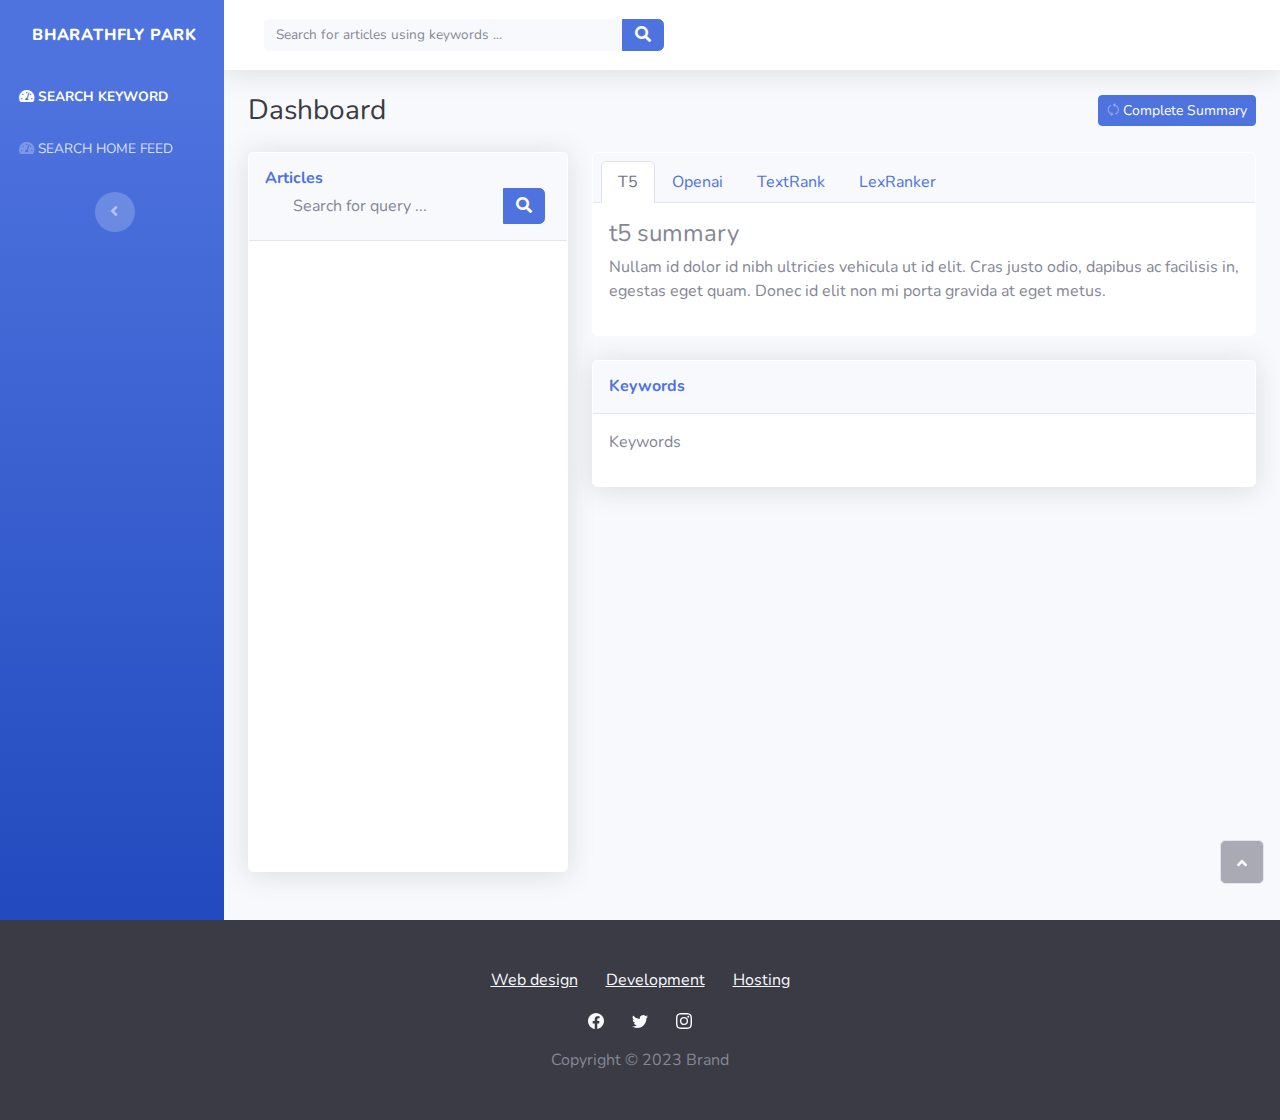
<file: website/index.html>
<!DOCTYPE html>
<html>

<head>
    <meta charset="utf-8">
    <meta name="viewport" content="width=device-width, initial-scale=1.0, shrink-to-fit=no">
    <title>Dashboard - Brand</title>
    <link rel="stylesheet" href="assets/bootstrap/css/bootstrap.min.css">
    <link rel="stylesheet" href="https://fonts.googleapis.com/css?family=Nunito:200,200i,300,300i,400,400i,600,600i,700,700i,800,800i,900,900i&amp;display=swap">
    <link rel="stylesheet" href="assets/fonts/fontawesome-all.min.css">
    <link rel="stylesheet" href="assets/fonts/simple-line-icons.min.css">
    <link rel="stylesheet" href="assets/css/Footer-Dark-icons.css">
    <link rel="stylesheet" href="assets/css/custom.css">
</head>


<body id="page-top">
    <div id="wrapper">
        <nav class="navbar navbar-dark align-items-start sidebar sidebar-dark accordion bg-gradient-primary p-0">
            <div class="container-fluid d-flex flex-column p-0"><a class="navbar-brand d-flex justify-content-center align-items-center sidebar-brand m-0" href="#">
                    <!-- <div class="sidebar-brand-icon rotate-n-15"><i class="fas fa-laugh-wink"></i></div> -->
                    <div class="sidebar-brand-text mx-3"><span>BHARATHFLY PARK</span></div>
                </a>
                <hr class="sidebar-divider my-0">
                <ul class="navbar-nav text-light" id="accordionSidebar">
                    <li class="nav-item"><a class="nav-link active" href="index.html"><i class="fas fa-tachometer-alt"></i><span>SEARCH KEYWORD</span></a></li>
                    <li class="nav-item"><a class="nav-link" href="index2.html"><i class="fas fa-tachometer-alt"></i><span>SEARCH HOME FEED</span></a></li>
                </ul>
                <div class="text-center d-none d-md-inline"><button class="btn rounded-circle border-0" id="sidebarToggle" type="button"></button></div>
            </div>
        </nav>
        <div class="d-flex flex-column" id="content-wrapper">
            <div id="content">
                <nav class="navbar navbar-light navbar-expand bg-white shadow mb-4 topbar static-top">
                    <div class="container-fluid"><button class="btn btn-link d-md-none rounded-circle me-3" id="sidebarToggleTop" type="button"><i class="fas fa-bars"></i></button>
                        <form class="d-none d-sm-inline-block me-auto ms-md-3 my-2 my-md-0 mw-100 navbar-search">
                            <div class="input-group"><input id="search_box" class="bg-light form-control border-0 small" type="text" placeholder="Search for articles using keywords ..."><button  onclick="search_prompt()"  class="btn btn-primary py-0" type="button"><i class="fas fa-search"></i></button></div>
                        </form>
                        <ul class="navbar-nav flex-nowrap ms-auto">
                            <li class="nav-item dropdown d-sm-none no-arrow"><a class="dropdown-toggle nav-link" aria-expanded="false" data-bs-toggle="dropdown" href="#"><i class="fas fa-search"></i></a>
                                <div class="dropdown-menu dropdown-menu-end p-3 animated--grow-in" aria-labelledby="searchDropdown">
                                    <form class="me-auto navbar-search w-100">
                                        <div class="input-group"><input class="bg-light form-control border-0 small" type="text" placeholder="Search for articles using keywords ...">
                                            <div class="input-group-append"><button  onclick="search_prompt()"  class="btn btn-primary py-0" type="button"><i class="fas fa-search"></i></button></div>
                                        </div>
                                    </form>
                                </div>
                            </li>
                        </ul>
                    </div>
                </nav>
                <div class="container-fluid" >
                    <div class="d-sm-flex justify-content-between align-items-center mb-4">
                        <h3 class="text-dark mb-0">Dashboard</h3><a class="btn btn-primary btn-sm d-none d-sm-inline-block" role="button" href="#"><i class="icon-refresh fa-sm text-white-50"></i>&nbsp;Complete Summary</a>
                    </div>
                    <div class="row">
                        <div class="col-lg-6 col-xl-4 mb-4">
                            <div class="card shadow mb-4">
                                <div class="card-header py-3">
                                    <h6 class="text-primary fw-bold m-0">Articles <form class="d-none d-sm-inline-block me-auto ms-md-3 my-2 my-md-0 mw-100 navbar-search">
                                        <div class="input-group"><input id="search_query_box" class="bg-light form-control border-0 small" type="text" placeholder="Search for query ..."><button  onclick="search_query()"  class="btn btn-primary py-0" type="button"><i class="fas fa-search"></i></button></div>
                                        <!-- <button type="sort" class="btn btn-info">Openai</button>                                     -->
                                    </form>
                                    
                                      
                                    </h6>
                                    
                                </div>
                                <div class="card-body FixedHeightContainer" >
                                    <div class="Content", id="article_list">
                                    <!-- <div class="card selected_card">
                                        <div class="card-body">
                                            <h4 class="card-title">Article 1</h4>
                                            <p class="card-text">Nullam id dolor id nibh ultricies vehicula ut id elit. Cras justo odio, dapibus ac facilisis in, egestas eget quam. Donec id elit non mi porta gravida at eget metus.</p><a class="card-link" href="#">Link</a>
                                            <b><a class="openai_score card-body">Openai match: </a><a class="t5_score card-body">T5 match: </a></b>
                                        </div>
                                    </div> -->
                                    </div>
                                </div>
                            </div>
                        </div>
                        <div class="col">
                            <div class="row-8 row-xl-4 mb-4">
                                <div class="card">
                                    <div class="card-header">
                                        <ul class="nav nav-tabs card-header-tabs" role="tablist">
                                            <li class="nav-item"><a class="algo nav-link active" id="t5" role="tab" aria-controls="item-1-1" aria-selected="true" href="#item-1-1" data-bs-toggle="tab">T5</a></li>
                                            <li class="nav-item"><a class="algo nav-link" id="openai" role="tab" aria-controls="item-1-2" aria-selected="false" href="#item-1-2" data-bs-toggle="tab">Openai</a></li>
                                            <li class="nav-item"><a class="algo nav-link" id="text_rank" role="tab" aria-controls="item-1-3" aria-selected="false" href="#item-1-3" data-bs-toggle="tab">TextRank</a></li>
                                            <!-- <li class="nav-item"><a class="algo nav-link" id="lsa" role="tab" aria-controls="item-1-3" aria-selected="false" href="#item-1-3" data-bs-toggle="tab">LSA</a></li> -->
                                            <li class="nav-item"><a class="algo nav-link" id="lex" role="tab" aria-controls="item-1-3" aria-selected="false" href="#item-1-3" data-bs-toggle="tab">LexRanker</a></li>
                                            <!-- <li class="nav-item"><a class="algo nav-link" id="luhn" role="tab" aria-controls="item-1-3" aria-selected="false" href="#item-1-3" data-bs-toggle="tab">Luhn</a></li> -->
                                        </ul>
                                    </div>
                                    <div class="card-body">
                                        <div id="nav-tabContent" class="tab-content">
                                            <div class="tab-pane fade show active" role="tabpanel" aria-labelledby="item-1-1-tab">
                                                <h4 id="summary_header">Article 1 Summary</h4>
                                                <p id="summary_body">Nullam id dolor id nibh ultricies vehicula ut id elit. Cras justo odio, dapibus ac facilisis in, egestas eget quam. Donec id elit non mi porta gravida at eget metus.</p>
                                            </div>
                                        </div>
                                    </div>
                                </div>
                            </div>
                            <div class="row-4">
                                <div class="card shadow mb-4">
                                    <div class="card-header py-3">
                                        <h6 class="text-primary fw-bold m-0">Keywords</h6>
                                    </div>
                                    <div class="card-body" >
                                        <p id="keywords">Keywords</p>
                                        <!-- <div class="Content", id="article_list"> -->
                                        <!-- <div class="card">
                                            <div class="card-body">
                                                <h4 class="card-title">Article 1</h4>
                                                <p class="card-text">Nullam id dolor id nibh ultricies vehicula ut id elit. Cras justo odio, dapibus ac facilisis in, egestas eget quam. Donec id elit non mi porta gravida at eget metus.</p><a class="card-link" href="#">Link</a>
                                            </div>
                                        </div> -->
                                        <!-- </div> -->
                                    </div>
                                </div>
                            </div>
                        </div>
                    </div>
                </div>
            </div>
        </div><a class="border rounded d-inline scroll-to-top" href="#page-top"><i class="fas fa-angle-up"></i></a>
    </div>
    <footer class="text-center bg-dark">
        <div class="container text-white py-4 py-lg-5">
            <ul class="list-inline">
                <li class="list-inline-item me-4"><a class="link-light" href="#">Web design</a></li>
                <li class="list-inline-item me-4"><a class="link-light" href="#">Development</a></li>
                <li class="list-inline-item"><a class="link-light" href="#">Hosting</a></li>
            </ul>
            <ul class="list-inline">
                <li class="list-inline-item me-4"><svg xmlns="http://www.w3.org/2000/svg" width="1em" height="1em" fill="currentColor" viewBox="0 0 16 16" class="bi bi-facebook text-light">
                        <path d="M16 8.049c0-4.446-3.582-8.05-8-8.05C3.58 0-.002 3.603-.002 8.05c0 4.017 2.926 7.347 6.75 7.951v-5.625h-2.03V8.05H6.75V6.275c0-2.017 1.195-3.131 3.022-3.131.876 0 1.791.157 1.791.157v1.98h-1.009c-.993 0-1.303.621-1.303 1.258v1.51h2.218l-.354 2.326H9.25V16c3.824-.604 6.75-3.934 6.75-7.951z"></path>
                    </svg></li>
                <li class="list-inline-item me-4"><svg xmlns="http://www.w3.org/2000/svg" width="1em" height="1em" fill="currentColor" viewBox="0 0 16 16" class="bi bi-twitter text-light">
                        <path d="M5.026 15c6.038 0 9.341-5.003 9.341-9.334 0-.14 0-.282-.006-.422A6.685 6.685 0 0 0 16 3.542a6.658 6.658 0 0 1-1.889.518 3.301 3.301 0 0 0 1.447-1.817 6.533 6.533 0 0 1-2.087.793A3.286 3.286 0 0 0 7.875 6.03a9.325 9.325 0 0 1-6.767-3.429 3.289 3.289 0 0 0 1.018 4.382A3.323 3.323 0 0 1 .64 6.575v.045a3.288 3.288 0 0 0 2.632 3.218 3.203 3.203 0 0 1-.865.115 3.23 3.23 0 0 1-.614-.057 3.283 3.283 0 0 0 3.067 2.277A6.588 6.588 0 0 1 .78 13.58a6.32 6.32 0 0 1-.78-.045A9.344 9.344 0 0 0 5.026 15z"></path>
                    </svg></li>
                <li class="list-inline-item"><svg xmlns="http://www.w3.org/2000/svg" width="1em" height="1em" fill="currentColor" viewBox="0 0 16 16" class="bi bi-instagram text-light">
                        <path d="M8 0C5.829 0 5.556.01 4.703.048 3.85.088 3.269.222 2.76.42a3.917 3.917 0 0 0-1.417.923A3.927 3.927 0 0 0 .42 2.76C.222 3.268.087 3.85.048 4.7.01 5.555 0 5.827 0 8.001c0 2.172.01 2.444.048 3.297.04.852.174 1.433.372 1.942.205.526.478.972.923 1.417.444.445.89.719 1.416.923.51.198 1.09.333 1.942.372C5.555 15.99 5.827 16 8 16s2.444-.01 3.298-.048c.851-.04 1.434-.174 1.943-.372a3.916 3.916 0 0 0 1.416-.923c.445-.445.718-.891.923-1.417.197-.509.332-1.09.372-1.942C15.99 10.445 16 10.173 16 8s-.01-2.445-.048-3.299c-.04-.851-.175-1.433-.372-1.941a3.926 3.926 0 0 0-.923-1.417A3.911 3.911 0 0 0 13.24.42c-.51-.198-1.092-.333-1.943-.372C10.443.01 10.172 0 7.998 0h.003zm-.717 1.442h.718c2.136 0 2.389.007 3.232.046.78.035 1.204.166 1.486.275.373.145.64.319.92.599.28.28.453.546.598.92.11.281.24.705.275 1.485.039.843.047 1.096.047 3.231s-.008 2.389-.047 3.232c-.035.78-.166 1.203-.275 1.485a2.47 2.47 0 0 1-.599.919c-.28.28-.546.453-.92.598-.28.11-.704.24-1.485.276-.843.038-1.096.047-3.232.047s-2.39-.009-3.233-.047c-.78-.036-1.203-.166-1.485-.276a2.478 2.478 0 0 1-.92-.598 2.48 2.48 0 0 1-.6-.92c-.109-.281-.24-.705-.275-1.485-.038-.843-.046-1.096-.046-3.233 0-2.136.008-2.388.046-3.231.036-.78.166-1.204.276-1.486.145-.373.319-.64.599-.92.28-.28.546-.453.92-.598.282-.11.705-.24 1.485-.276.738-.034 1.024-.044 2.515-.045v.002zm4.988 1.328a.96.96 0 1 0 0 1.92.96.96 0 0 0 0-1.92zm-4.27 1.122a4.109 4.109 0 1 0 0 8.217 4.109 4.109 0 0 0 0-8.217zm0 1.441a2.667 2.667 0 1 1 0 5.334 2.667 2.667 0 0 1 0-5.334z"></path>
                    </svg></li>
            </ul>
            <p class="text-muted mb-0">Copyright © 2023 Brand</p>
        </div>
    </footer>
    <script src="assets/bootstrap/js/bootstrap.min.js"></script>
    <script src="assets/js/theme.js"></script>
    <script src="assets/js/function.js"></script>
</body>

</html>
</file>
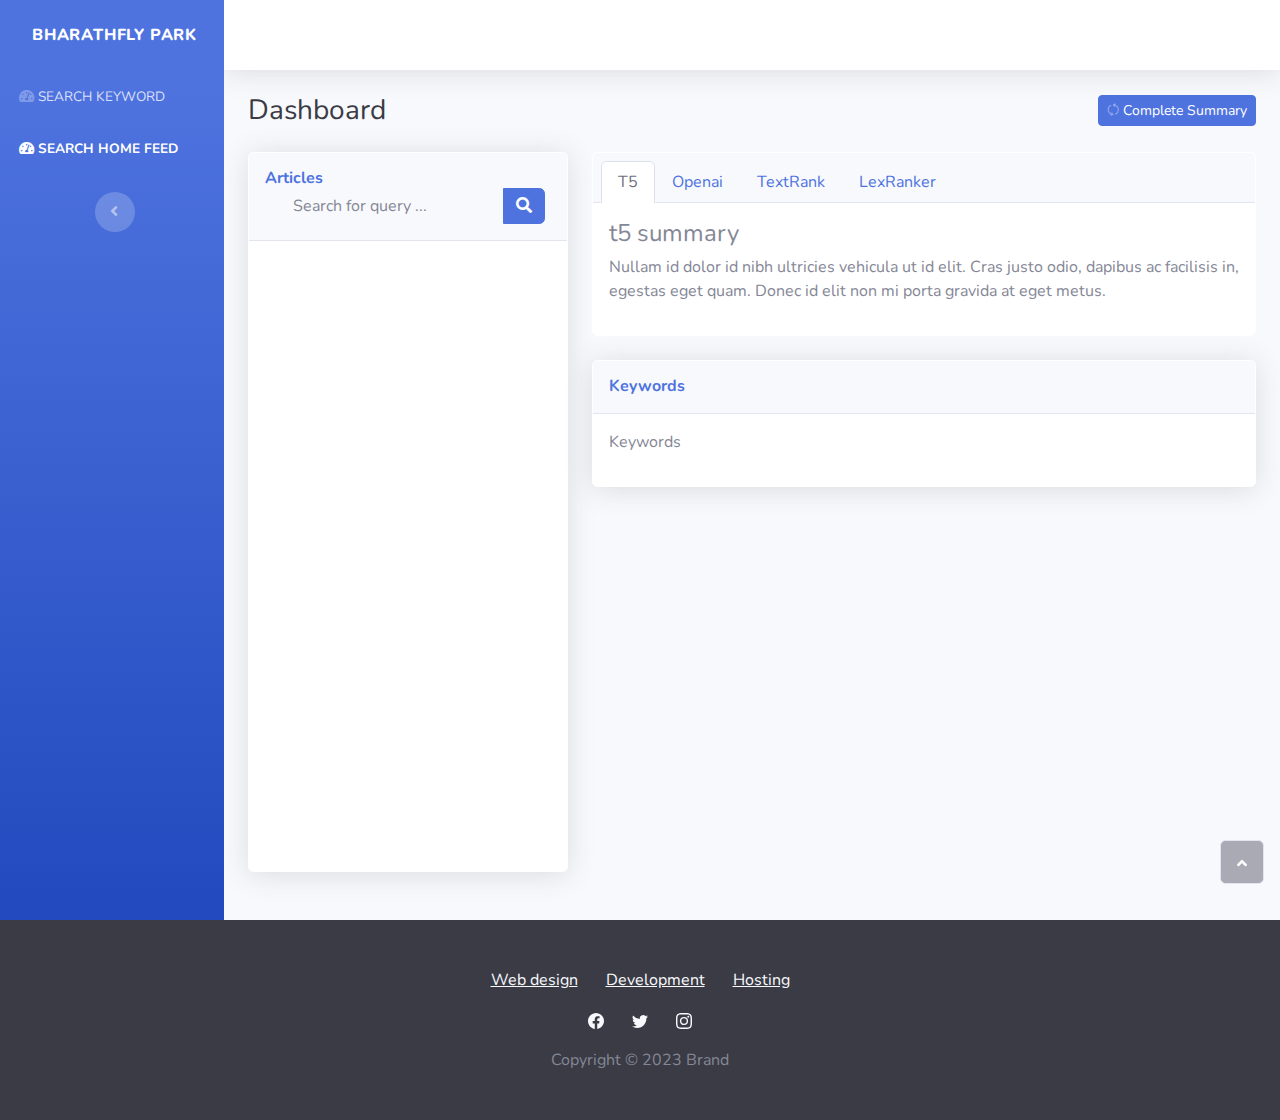
<file: website/index2.html>
<!DOCTYPE html>
<html>

<head>
    <meta charset="utf-8">
    <meta name="viewport" content="width=device-width, initial-scale=1.0, shrink-to-fit=no">
    <title>Dashboard - Brand</title>
    <link rel="stylesheet" href="assets/bootstrap/css/bootstrap.min.css">
    <link rel="stylesheet" href="https://fonts.googleapis.com/css?family=Nunito:200,200i,300,300i,400,400i,600,600i,700,700i,800,800i,900,900i&amp;display=swap">
    <link rel="stylesheet" href="assets/fonts/fontawesome-all.min.css">
    <link rel="stylesheet" href="assets/fonts/simple-line-icons.min.css">
    <link rel="stylesheet" href="assets/css/Footer-Dark-icons.css">
    <link rel="stylesheet" href="assets/css/custom.css">
</head>


<body id="page-top">
    <div id="wrapper">
        <nav class="navbar navbar-dark align-items-start sidebar sidebar-dark accordion bg-gradient-primary p-0">
            <div class="container-fluid d-flex flex-column p-0"><a class="navbar-brand d-flex justify-content-center align-items-center sidebar-brand m-0" href="#">
                    <!-- <div class="sidebar-brand-icon rotate-n-15"><i class="fas fa-laugh-wink"></i></div> -->
                    <div class="sidebar-brand-text mx-3"><span>BHARATHFLY PARK</span></div>
                </a>
                <hr class="sidebar-divider my-0">
                <ul class="navbar-nav text-light" id="accordionSidebar">
                    <li class="nav-item"><a class="nav-link" href="index.html"><i class="fas fa-tachometer-alt"></i><span>SEARCH KEYWORD</span></a></li>
                    <li class="nav-item"><a class="nav-link active" href="index2.html"><i class="fas fa-tachometer-alt"></i><span>SEARCH HOME FEED</span></a></li>
                </ul>
                <div class="text-center d-none d-md-inline"><button class="btn rounded-circle border-0" id="sidebarToggle" type="button"></button></div>
            </div>
        </nav>
        <div class="d-flex flex-column" id="content-wrapper">
            <div id="content">
                <nav class="navbar navbar-light navbar-expand bg-white shadow mb-4 topbar static-top">
                    <div class="container-fluid"><button class="btn btn-link d-md-none rounded-circle me-3" id="sidebarToggleTop" type="button"><i class="fas fa-bars"></i></button>

                    </div>
                </nav>
                <div class="container-fluid" >
                    <div class="d-sm-flex justify-content-between align-items-center mb-4">
                        <h3 class="text-dark mb-0">Dashboard</h3><a class="btn btn-primary btn-sm d-none d-sm-inline-block" role="button" href="#"><i class="icon-refresh fa-sm text-white-50"></i>&nbsp;Complete Summary</a>
                    </div>
                    <div class="row">
                        <div class="col-lg-6 col-xl-4 mb-4">
                            <div class="card shadow mb-4">
                                <div class="card-header py-3">
                                    <h6 class="text-primary fw-bold m-0">Articles <form class="d-none d-sm-inline-block me-auto ms-md-3 my-2 my-md-0 mw-100 navbar-search">
                                        <div class="input-group"><input id="search_query_box" class="bg-light form-control border-0 small" type="text" placeholder="Search for query ..."><button  onclick="search_query()"  class="btn btn-primary py-0" type="button"><i class="fas fa-search"></i></button></div>
                                        <!-- <button type="sort" class="btn btn-info">Openai</button>                                     -->
                                    </form>
                                    
                                      
                                    </h6>
                                    
                                </div>
                                <div class="card-body FixedHeightContainer" >
                                    <div class="Content", id="article_list">
                                    <!-- <div class="card selected_card">
                                        <div class="card-body">
                                            <h4 class="card-title">Article 1</h4>
                                            <p class="card-text">Nullam id dolor id nibh ultricies vehicula ut id elit. Cras justo odio, dapibus ac facilisis in, egestas eget quam. Donec id elit non mi porta gravida at eget metus.</p><a class="card-link" href="#">Link</a>
                                            <b><a class="openai_score card-body">Openai match: </a><a class="t5_score card-body">T5 match: </a></b>
                                        </div>
                                    </div> -->
                                    </div>
                                </div>
                            </div>
                        </div>
                        <div class="col">
                            <div class="row-8 row-xl-4 mb-4">
                                <div class="card">
                                    <div class="card-header">
                                        <ul class="nav nav-tabs card-header-tabs" role="tablist">
                                            <li class="nav-item"><a class="algo nav-link active" id="t5" role="tab" aria-controls="item-1-1" aria-selected="true" href="#item-1-1" data-bs-toggle="tab">T5</a></li>
                                            <li class="nav-item"><a class="algo nav-link" id="openai" role="tab" aria-controls="item-1-2" aria-selected="false" href="#item-1-2" data-bs-toggle="tab">Openai</a></li>
                                            <li class="nav-item"><a class="algo nav-link" id="text_rank" role="tab" aria-controls="item-1-3" aria-selected="false" href="#item-1-3" data-bs-toggle="tab">TextRank</a></li>
                                            <!-- <li class="nav-item"><a class="algo nav-link" id="lsa" role="tab" aria-controls="item-1-3" aria-selected="false" href="#item-1-3" data-bs-toggle="tab">LSA</a></li> -->
                                            <li class="nav-item"><a class="algo nav-link" id="lex" role="tab" aria-controls="item-1-3" aria-selected="false" href="#item-1-3" data-bs-toggle="tab">LexRanker</a></li>
                                            <!-- <li class="nav-item"><a class="algo nav-link" id="luhn" role="tab" aria-controls="item-1-3" aria-selected="false" href="#item-1-3" data-bs-toggle="tab">Luhn</a></li> -->
                                        </ul>
                                    </div>
                                    <div class="card-body">
                                        <div id="nav-tabContent" class="tab-content">
                                            <div class="tab-pane fade show active" role="tabpanel" aria-labelledby="item-1-1-tab">
                                                <h4 id="summary_header">Article 1 Summary</h4>
                                                <p id="summary_body">Nullam id dolor id nibh ultricies vehicula ut id elit. Cras justo odio, dapibus ac facilisis in, egestas eget quam. Donec id elit non mi porta gravida at eget metus.</p>
                                            </div>
                                        </div>
                                    </div>
                                </div>
                            </div>
                            <div class="row-4">
                                <div class="card shadow mb-4">
                                    <div class="card-header py-3">
                                        <h6 class="text-primary fw-bold m-0">Keywords</h6>
                                    </div>
                                    <div class="card-body" >
                                        <p id="keywords">Keywords</p>
                                        <!-- <div class="Content", id="article_list"> -->
                                        <!-- <div class="card">
                                            <div class="card-body">
                                                <h4 class="card-title">Article 1</h4>
                                                <p class="card-text">Nullam id dolor id nibh ultricies vehicula ut id elit. Cras justo odio, dapibus ac facilisis in, egestas eget quam. Donec id elit non mi porta gravida at eget metus.</p><a class="card-link" href="#">Link</a>
                                            </div>
                                        </div> -->
                                        <!-- </div> -->
                                    </div>
                                </div>
                            </div>
                        </div>
                    </div>
                </div>
            </div>
        </div><a class="border rounded d-inline scroll-to-top" href="#page-top"><i class="fas fa-angle-up"></i></a>
    </div>
    <footer class="text-center bg-dark">
        <div class="container text-white py-4 py-lg-5">
            <ul class="list-inline">
                <li class="list-inline-item me-4"><a class="link-light" href="#">Web design</a></li>
                <li class="list-inline-item me-4"><a class="link-light" href="#">Development</a></li>
                <li class="list-inline-item"><a class="link-light" href="#">Hosting</a></li>
            </ul>
            <ul class="list-inline">
                <li class="list-inline-item me-4"><svg xmlns="http://www.w3.org/2000/svg" width="1em" height="1em" fill="currentColor" viewBox="0 0 16 16" class="bi bi-facebook text-light">
                        <path d="M16 8.049c0-4.446-3.582-8.05-8-8.05C3.58 0-.002 3.603-.002 8.05c0 4.017 2.926 7.347 6.75 7.951v-5.625h-2.03V8.05H6.75V6.275c0-2.017 1.195-3.131 3.022-3.131.876 0 1.791.157 1.791.157v1.98h-1.009c-.993 0-1.303.621-1.303 1.258v1.51h2.218l-.354 2.326H9.25V16c3.824-.604 6.75-3.934 6.75-7.951z"></path>
                    </svg></li>
                <li class="list-inline-item me-4"><svg xmlns="http://www.w3.org/2000/svg" width="1em" height="1em" fill="currentColor" viewBox="0 0 16 16" class="bi bi-twitter text-light">
                        <path d="M5.026 15c6.038 0 9.341-5.003 9.341-9.334 0-.14 0-.282-.006-.422A6.685 6.685 0 0 0 16 3.542a6.658 6.658 0 0 1-1.889.518 3.301 3.301 0 0 0 1.447-1.817 6.533 6.533 0 0 1-2.087.793A3.286 3.286 0 0 0 7.875 6.03a9.325 9.325 0 0 1-6.767-3.429 3.289 3.289 0 0 0 1.018 4.382A3.323 3.323 0 0 1 .64 6.575v.045a3.288 3.288 0 0 0 2.632 3.218 3.203 3.203 0 0 1-.865.115 3.23 3.23 0 0 1-.614-.057 3.283 3.283 0 0 0 3.067 2.277A6.588 6.588 0 0 1 .78 13.58a6.32 6.32 0 0 1-.78-.045A9.344 9.344 0 0 0 5.026 15z"></path>
                    </svg></li>
                <li class="list-inline-item"><svg xmlns="http://www.w3.org/2000/svg" width="1em" height="1em" fill="currentColor" viewBox="0 0 16 16" class="bi bi-instagram text-light">
                        <path d="M8 0C5.829 0 5.556.01 4.703.048 3.85.088 3.269.222 2.76.42a3.917 3.917 0 0 0-1.417.923A3.927 3.927 0 0 0 .42 2.76C.222 3.268.087 3.85.048 4.7.01 5.555 0 5.827 0 8.001c0 2.172.01 2.444.048 3.297.04.852.174 1.433.372 1.942.205.526.478.972.923 1.417.444.445.89.719 1.416.923.51.198 1.09.333 1.942.372C5.555 15.99 5.827 16 8 16s2.444-.01 3.298-.048c.851-.04 1.434-.174 1.943-.372a3.916 3.916 0 0 0 1.416-.923c.445-.445.718-.891.923-1.417.197-.509.332-1.09.372-1.942C15.99 10.445 16 10.173 16 8s-.01-2.445-.048-3.299c-.04-.851-.175-1.433-.372-1.941a3.926 3.926 0 0 0-.923-1.417A3.911 3.911 0 0 0 13.24.42c-.51-.198-1.092-.333-1.943-.372C10.443.01 10.172 0 7.998 0h.003zm-.717 1.442h.718c2.136 0 2.389.007 3.232.046.78.035 1.204.166 1.486.275.373.145.64.319.92.599.28.28.453.546.598.92.11.281.24.705.275 1.485.039.843.047 1.096.047 3.231s-.008 2.389-.047 3.232c-.035.78-.166 1.203-.275 1.485a2.47 2.47 0 0 1-.599.919c-.28.28-.546.453-.92.598-.28.11-.704.24-1.485.276-.843.038-1.096.047-3.232.047s-2.39-.009-3.233-.047c-.78-.036-1.203-.166-1.485-.276a2.478 2.478 0 0 1-.92-.598 2.48 2.48 0 0 1-.6-.92c-.109-.281-.24-.705-.275-1.485-.038-.843-.046-1.096-.046-3.233 0-2.136.008-2.388.046-3.231.036-.78.166-1.204.276-1.486.145-.373.319-.64.599-.92.28-.28.546-.453.92-.598.282-.11.705-.24 1.485-.276.738-.034 1.024-.044 2.515-.045v.002zm4.988 1.328a.96.96 0 1 0 0 1.92.96.96 0 0 0 0-1.92zm-4.27 1.122a4.109 4.109 0 1 0 0 8.217 4.109 4.109 0 0 0 0-8.217zm0 1.441a2.667 2.667 0 1 1 0 5.334 2.667 2.667 0 0 1 0-5.334z"></path>
                    </svg></li>
            </ul>
            <p class="text-muted mb-0">Copyright © 2023 Brand</p>
        </div>
    </footer>
    <script src="assets/bootstrap/js/bootstrap.min.js"></script>
    <script src="assets/js/theme.js"></script>
    <script src="assets/js/function_home.js"></script>
</body>

</html>
</file>
<file: website/assets/css/Footer-Dark-icons.css>
.bs-icon {
  --bs-icon-size: .75rem;
  display: flex;
  flex-shrink: 0;
  justify-content: center;
  align-items: center;
  font-size: var(--bs-icon-size);
  width: calc(var(--bs-icon-size) * 2);
  height: calc(var(--bs-icon-size) * 2);
  color: var(--bs-primary);
}

.bs-icon-xs {
  --bs-icon-size: 1rem;
  width: calc(var(--bs-icon-size) * 1.5);
  height: calc(var(--bs-icon-size) * 1.5);
}

.bs-icon-sm {
  --bs-icon-size: 1rem;
}

.bs-icon-md {
  --bs-icon-size: 1.5rem;
}

.bs-icon-lg {
  --bs-icon-size: 2rem;
}

.bs-icon-xl {
  --bs-icon-size: 2.5rem;
}

.bs-icon.bs-icon-primary {
  color: var(--bs-white);
  background: var(--bs-primary);
}

.bs-icon.bs-icon-primary-light {
  color: var(--bs-primary);
  background: rgba(var(--bs-primary-rgb), .2);
}

.bs-icon.bs-icon-semi-white {
  color: var(--bs-primary);
  background: rgba(255, 255, 255, .5);
}

.bs-icon.bs-icon-rounded {
  border-radius: .5rem;
}

.bs-icon.bs-icon-circle {
  border-radius: 50%;
}
</file>
<file: website/assets/css/custom.css>
.FixedHeightContainer 
{
    float:  right;
    overflow-y:scroll;
    height: 70vh;
}
.Content
{
    height: 70vh;
    
}

.selected_card{
    background-color: rgb(143, 240, 143);
}

.card{
    border-color: white;
}
</file>
